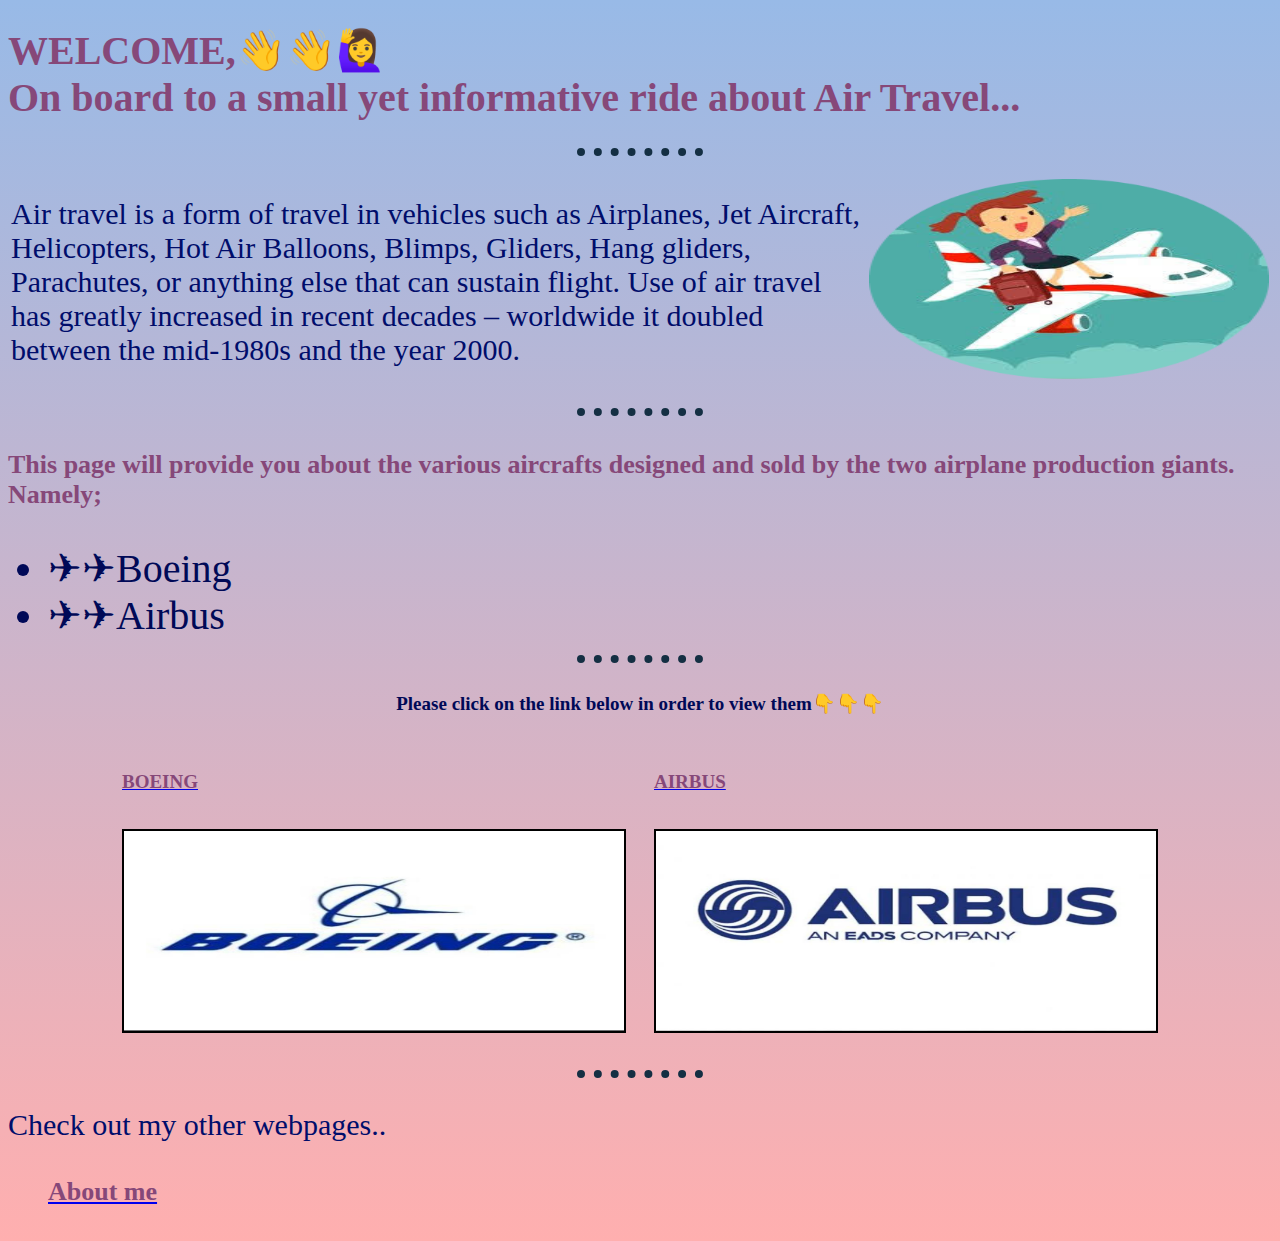
<file: index.html>
<!DOCTYPE html>
<html lang="en" dir="ltr">

<head>
  <meta charset="utf-8">
  <title>✈Welcome site</title>
  <link rel="stylesheet" href="css/styles.css">
</head>

<body>
  <h1><strong>WELCOME,👋👋🙋‍♀️ <br>On board to a small yet informative ride about Air Travel...</strong></h1>
  <hr>
  <table>
    <tr>
      <td>
        <p>
          <strong></strong> Air travel is a form of travel in vehicles such as Airplanes, Jet Aircraft, Helicopters,
          Hot Air Balloons, Blimps, Gliders, Hang gliders, Parachutes, or anything else that can sustain flight.
          Use of air travel has greatly increased in
          recent decades – worldwide it doubled between the mid-1980s and the year 2000.</strong>
        </p>
      </td>
      <td><img src="images/welcome_image.png" alt="image" width="400" height="200"></td>
    </tr>
  </table>
  <hr>
  <h4>This page will provide you about the various aircrafts designed and sold by the two airplane production giants.
    <br>Namely;
  </h4>
  <ul type="disc" color="red">
    <li>✈✈Boeing</li>
    <li>✈✈Airbus</li>
  </ul>
  <center>
    <hr>

    <table cellspacing="20px">
      <thead>
        <tr>
          <th colspan="2">Please click on the link below in order to view them👇👇👇</th>
        </tr>
      </thead>
      <tr>
        <td>
          <table>
            <tr>
              <td> <a href="boeing.html"><h5>BOEING</h5></a> </td>
            </tr>
            <tr>
              <td><img src="images/boeing.jpg" alt="boieng image" height="200" width="500" border=2px></td>
            </tr>
          </table>
        </td>
        <td>
          <table>
            <tr>
              <td> <a href="airbus.html"><h5>AIRBUS</h5></a> </td>
            </tr>
            <tr>
              <td><img src="images/airbus.jpg" alt="airbus image" height="200" width="500" border=2px></td>
            </tr>
          </table>
        </td>
      </tr>
    </table>
  </center>
  <hr>
</body>
<p>Check out my other webpages..</p>
<ul>
  <a href="https://jain2003.github.io/myself/"><h4>About me</h4> </a>  
</ul>

</html>
</file>
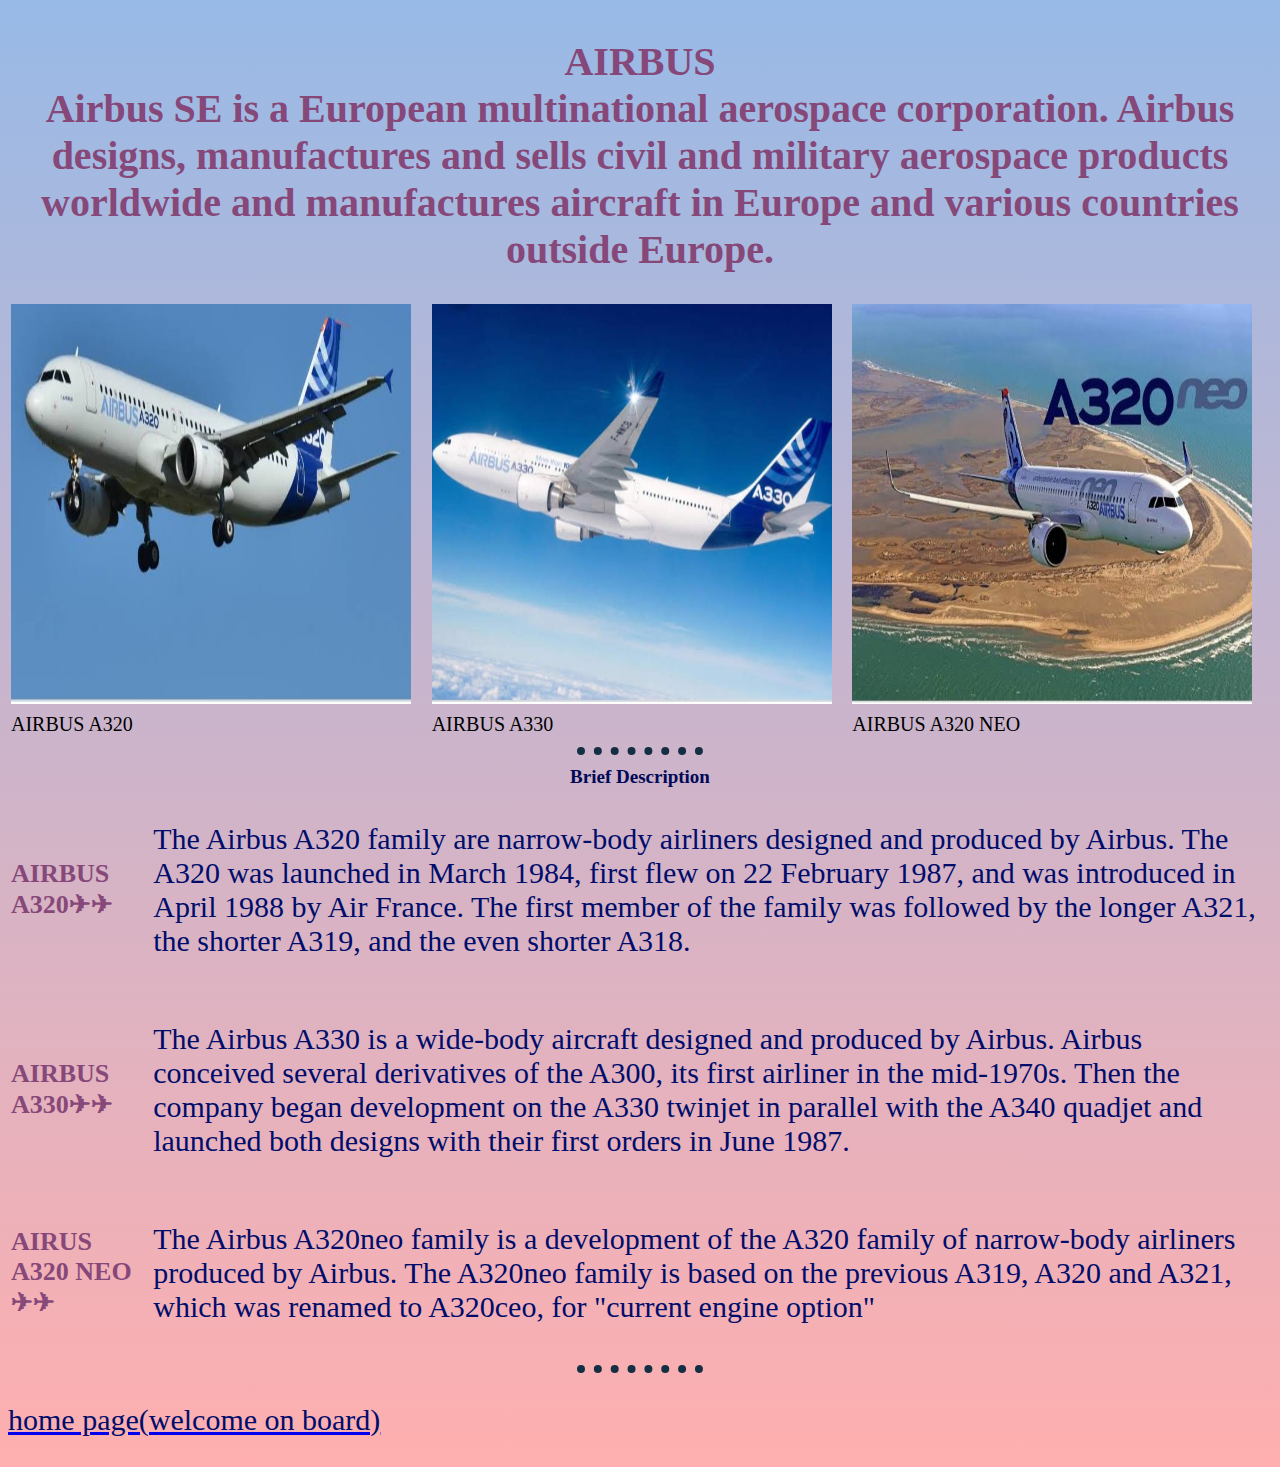
<file: airbus.html>
<!DOCTYPE html>
<html lang="en" dir="ltr">

<head>
  <meta charset="utf-8">
  <title>AIRBUS</title>
  <link rel="stylesheet" href="css/styles.css">
</head>

<body>
  <center>


  <table>
    <thead>
      <tr>
        <th colspan="3">
          <h1>AIRBUS <br>Airbus SE is a European multinational aerospace corporation.
             Airbus designs, manufactures and sells civil and military aerospace products worldwide
              and manufactures aircraft in Europe and various countries outside Europe.
          </h1>
        </th>
      </tr>
    </thead>
    <tbody>
      <tr>
        <td><img src="images/A320.jpg" alt="airbus A320" width="400" height="400"></td>
        <td><img src="images/A330.jpg" alt="airbus A330" width="400" height="400"></td>
        <td><img src="images/A320 NEO.jpg" alt="airbus A320 Neo" width="400" height="400"></td>
      </tr>
    </tbody>
     <tfoot>
       <tr>
         <td>AIRBUS A320</td>
         <td>AIRBUS A330</td>
         <td>AIRBUS A320 NEO</td>
       </tr>
     </tfoot>

  </table>
</center>
<hr>
<center>
<table>
  <thead>
    <tr>
      <th colspan="2">Brief Description</th>
    </tr>
  </thead>
  <tbody>


  <tr>
    <td> <h4>AIRBUS A320✈✈</h4></td>
    <td><p>The Airbus A320 family are narrow-body airliners designed and produced by Airbus.
      The A320 was launched in March 1984, first flew on 22 February 1987,
      and was introduced in April 1988 by Air France. The first member of the family was
       followed by the longer A321, the shorter A319, and the even shorter A318.</p</td>
  </tr>
  <tr>
    <td><h4>AIRBUS A330✈✈</h4></td>
    <td><p>The Airbus A330 is a wide-body aircraft designed and produced by Airbus.
      Airbus conceived several derivatives of the A300, its first airliner in the mid-1970s.
       Then the company began development on the A330 twinjet in parallel with the A340 quadjet
       and launched both designs with their first orders in June 1987. </p></td>
  </tr>
  <tr>
    <td><h4>AIRUS A320 NEO✈✈</h4></td>
    <td><p>The Airbus A320neo family is a development of the A320 family of narrow-body
       airliners produced by Airbus. The A320neo family is based on the previous A319,
        A320 and A321, which was renamed to A320ceo, for "current engine option"</p></td>
  </tr>
  </tbody>
</table>
</center>
<hr>
<a href="index.html"><p>home page(welcome on board)</p></a>


</body>

</html>
</file>
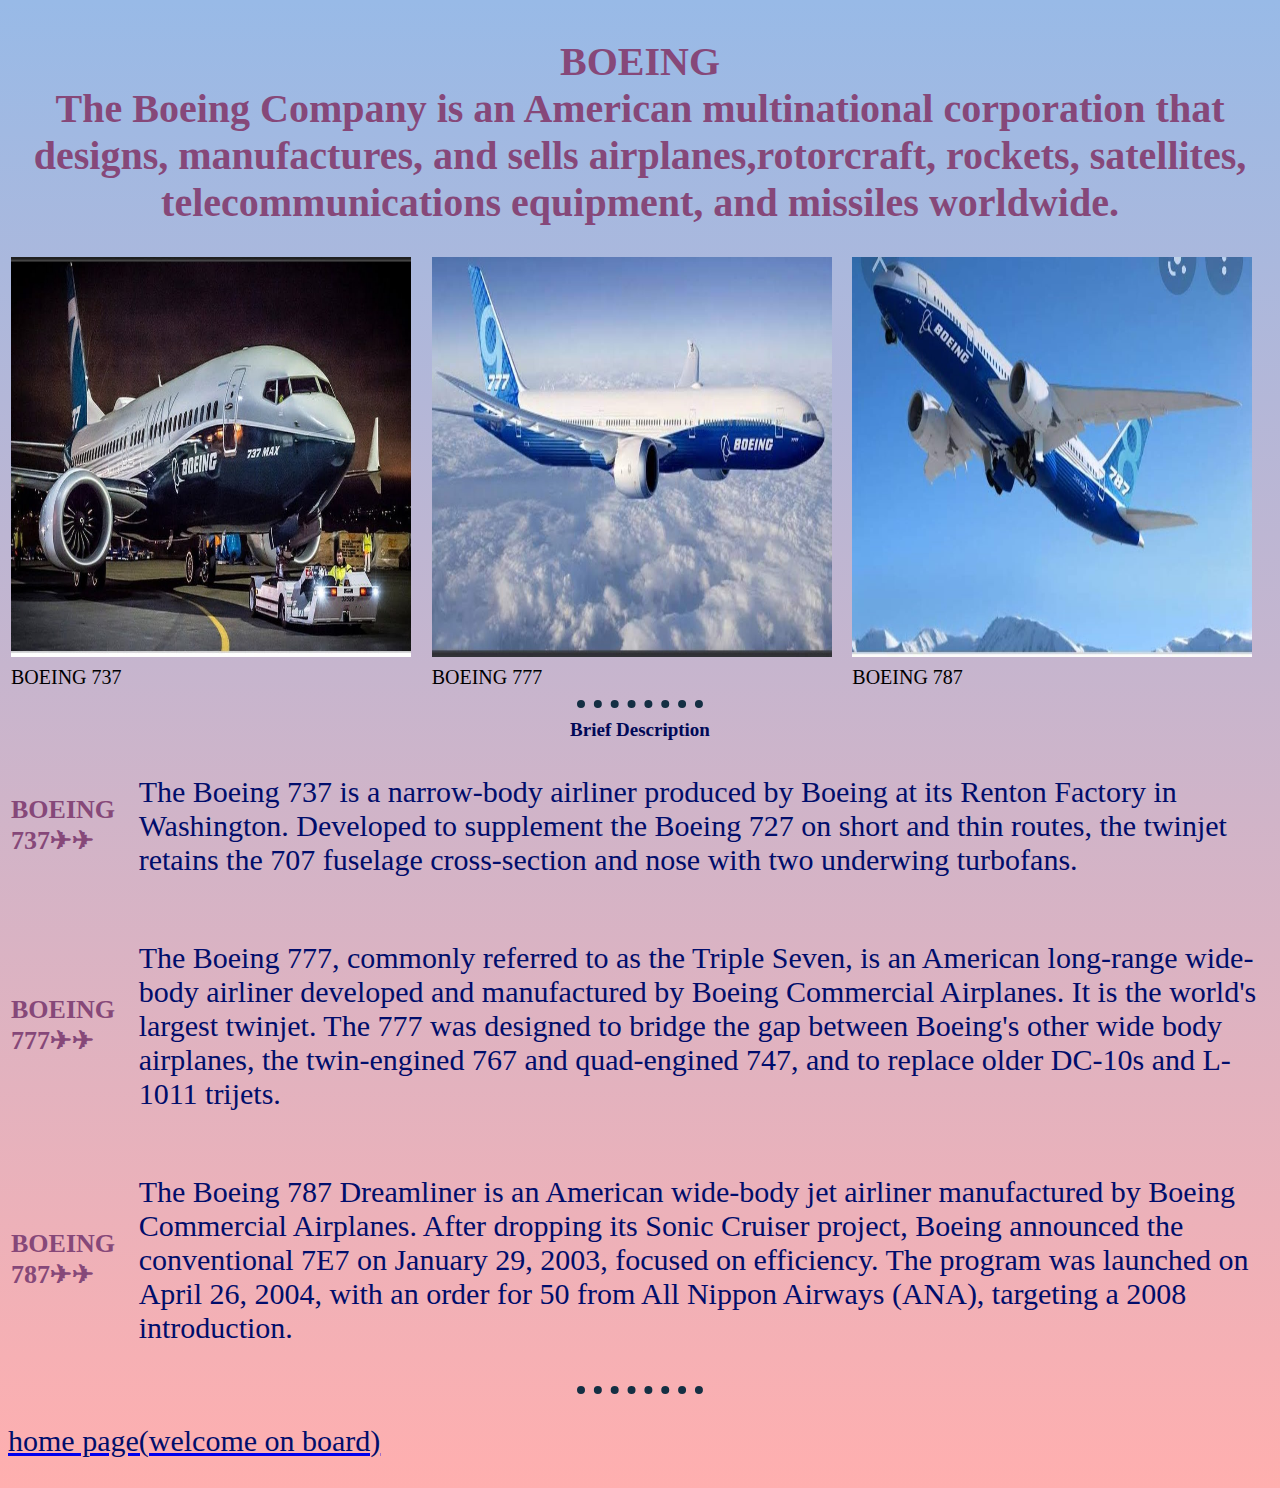
<file: boeing.html>
<!DOCTYPE html>
<html lang="en" dir="ltr">

<head>
  <meta charset="utf-8">
  <title>BOEING</title>
  <link rel="stylesheet" href="css/styles.css">
</head>

<body>
  <center>


  <table>
    <thead>
      <tr>
        <th colspan="3">
          <h1>BOEING <br>The Boeing Company is an American multinational corporation
            that designs, manufactures, and sells airplanes,rotorcraft, rockets, satellites,
             telecommunications equipment, and missiles worldwide.
          </h1>
        </th>
      </tr>
    </thead>
    <tbody>
      <tr>
        <td><img src="images/737.jpg" alt="boeing 737" width="400" height="400"></td>
        <td><img src="images/777.jpg" alt="boeing 777" width="400" height="400"></td>
        <td><img src="images/787.jpg" alt="boeing 787" width="400" height="400"></td>
      </tr>
    </tbody>
     <tfoot>
       <tr>
         <td>BOEING 737</td>
         <td>BOEING 777</td>
         <td>BOEING 787</td>
       </tr>
     </tfoot>

  </table>
</center>
<hr>
<center>
<table>
  <thead>
    <tr>
      <th colspan="2">Brief Description</th>
    </tr>
  </thead>
  <tbody>


  <tr>
    <td> <h4>BOEING 737✈✈</h4></td>
    <td><p>The Boeing 737 is a narrow-body airliner produced by Boeing at its Renton Factory in
       Washington. Developed to supplement the Boeing 727 on short and thin routes, the twinjet
        retains the 707 fuselage cross-section and nose with two underwing turbofans.</p</td>
  </tr>
  <tr>
    <td><h4>BOEING 777✈✈</h4></td>
    <td><p>The Boeing 777, commonly referred to as the Triple Seven, is an American long-range wide-body
       airliner developed and manufactured by Boeing Commercial Airplanes. It is the world's largest
        twinjet. The 777 was designed to bridge the gap between Boeing's other wide body
        airplanes, the twin-engined 767 and quad-engined 747, and to replace older DC-10s and L-1011 trijets.</p></td>
  </tr>
  <tr>
    <td><h4>BOEING 787✈✈</h4></td>
    <td><p>The Boeing 787 Dreamliner is an American wide-body jet airliner manufactured by Boeing
       Commercial Airplanes. After dropping its Sonic Cruiser project, Boeing announced
        the conventional 7E7 on January 29, 2003, focused on efficiency.
         The program was launched on April 26, 2004, with an order for 50
         from All Nippon Airways (ANA), targeting a 2008 introduction.</p></td>
  </tr>
  </tbody>
</table>
</center>
<hr>
<a href="index.html"><p>home page(welcome on board)</p></a>


</body>

</html>
</file>
<file: css/styles.css>
p {
  font-size: 35px;
}

hr {
  border-style: none;
  border-top-style: dotted;
  color: #142F43;
  width: 10%;
  border-width: 8px;
  height: 4;
}

body {
  background-image:linear-gradient(#98BAE7, #FFAFAF 100%, #FFAFAF 5px);
}

h1 {
  font-size: 40px;
  font-family: "lucida sans";
  color: #864879;
  /* border-style: dotted;
  border-top-style:dotted;
  border-bottom-style: dotted;
  border-color:  #F3950D;
  width: 100%;
  border-width: thick; */
}

p {
  font-family: "fantasy";
  color: #000D6B;
  font-size: 30px;
}

h4 {
  font-size: 26px;
  font-family: "lucida sans";
  color: #864879;
}

li {
  font-size: 40px;
  color: #000957;
}
td{
  font-size:20px;
  font-family:"papyrus";
}
h5{
  font-size: 19px;
  font-family: "lucida sans";
  color: #864879;
  border-style: none;
}
th{
  font-size: 19px;
  color: #000957;
}
</file>
